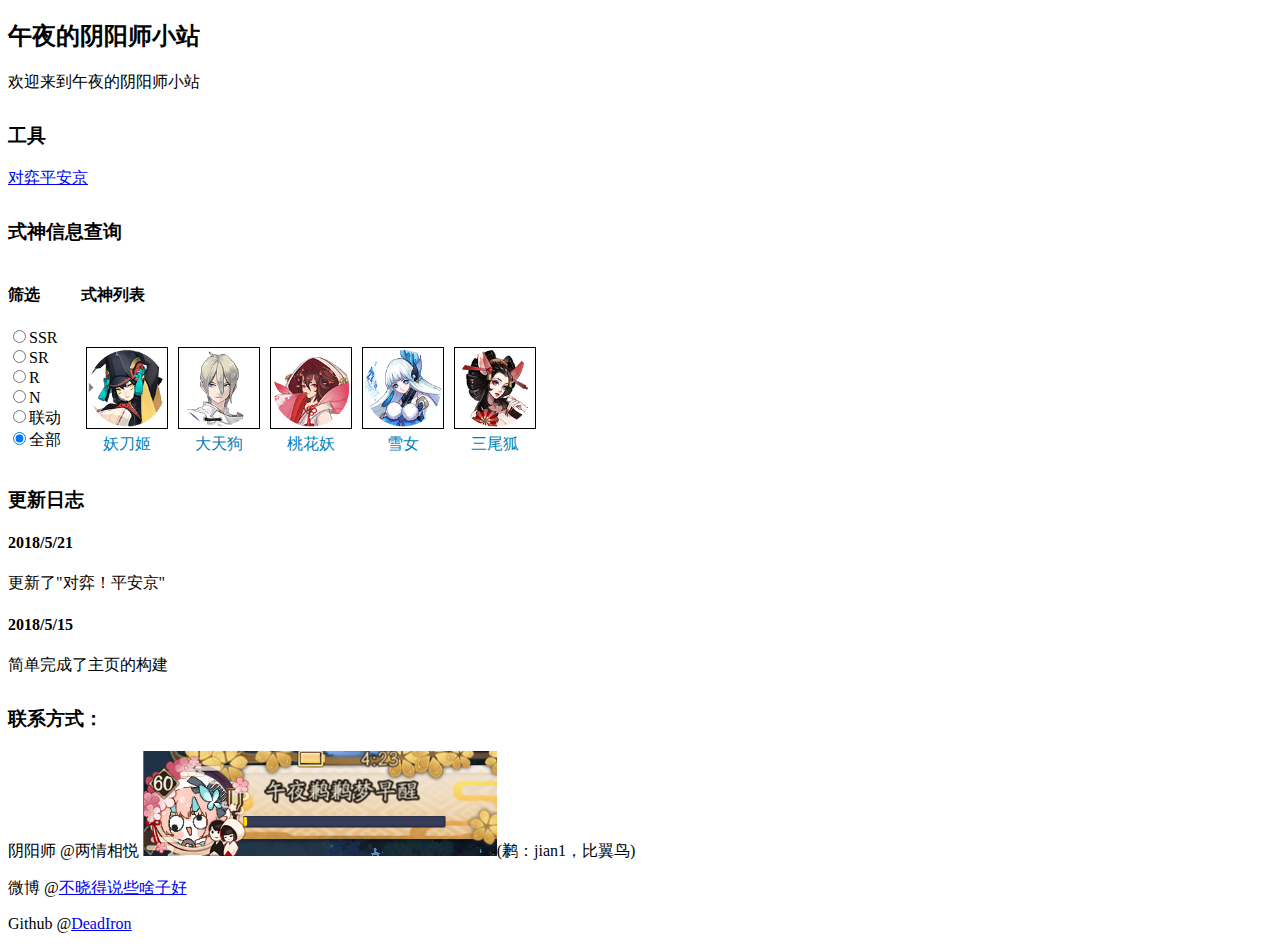
<file: index.html>
<!doctype html>
<html>

<head>
<link rel="stylesheet" type="text/css" href="mystyle.css">
<meta charset="utf-8"> 
<title>午夜的阴阳师小站</title>
</head>

<body>
<h2>午夜的阴阳师小站</h2>
<p>欢迎来到午夜的阴阳师小站</p>

<div>
<h3>工具</h3>
<a href='guess_heiankyou.html'>对弈平安京</a>
<br />
</div>

<h3>式神信息查询</h3>
<div class="wrapper">
    <div class="data-aside">
        <h4>筛选</h4>
        <div id="hero_filters" class="filtersbox">
            <label><input class="filter"  name="rareness" type="radio" value="ssr_tag" onclick=run()>SSR</label><br />		
            <label><input class="filter"  name="rareness" type="radio" value="sr_tag" onclick=run()>SR</label><br />
            <label><input class="filter" name="rareness" type="radio" value="r_tag" onclick=run()>R</label><br />
            <label><input class="filter"  name="rareness" type="radio" value="n_tag" onclick=run()>N</label><br />
            <label><input class="filter"  name="rareness" type="radio" value="ld_tag" onclick=run()>联动</label><br />
            <label><input id="show_all_filter" name="rareness" type="radio" value="all" checked onclick=run()>全部</label>
        </div> 
    </div>

    <div class="data-main">
        <div class="hero-list">
            <div class="mod-pic">
                <div class="mod-pic-hd">
                    <h4>式神列表</h4>
                </div>
                <div class="mod-pic-bd">
                    <ul id="ss_list">
                        
                        <li class="ssr_tag" style="display:block;">
                            <a target="_blank" href="ssinfo/jsz.html" class="ss"><img class="ss_icon" src="img/妖刀姬.png" /></a>
                            <div class="ss_name" >妖刀姬</div>
                        </li>
                        
                        <li class="ssr_tag">
                            <a target="_blank" href="ssinfo/jsz.html" class="ss"><img class="ss_icon" src="img/大天狗.png" /></a>
                            <div class="ss_name">大天狗</div>
                        </li>
                        
                        <li class="sr_tag">
                            <a target="_blank" href="ssinfo/jsz.html" class="ss"><img class="ss_icon" src="img/桃花妖.png" /></a>
                            <div class="ss_name">桃花妖</div>
                        </li>
                        
                        <li class="sr_tag">
                            <a target="_blank" href="ssinfo/jsz.html" class="ss"><img class="ss_icon" src="img/雪女.png" /></a>
                            <div class="ss_name">雪女</div>
                        </li>
                        
                        <li class="r_tag">
                            <a target="_blank" href="ssinfo/jsz.html" class="ss"><img class="ss_icon" src="img/三尾狐.png" /></a>
                            <div class="ss_name">三尾狐</div>
                        </li>
                        
                        
                    </ul>
                </div>
            </div>				
        </div>
            
    </div>
</div>

<div>
<h3>更新日志</h3>
<h4>2018/5/21</h4>
<p>更新了"对弈！平安京"</p>
<h4>2018/5/15</h4>
<p>简单完成了主页的构建</p>
</div>


<div>
<h3>联系方式：</h3>
<p>阴阳师 @两情相悦 <img src='1.png'>(鹣：jian1，比翼鸟)</p>
<p>微博 @<a href=https://weibo.com/6018826889/ target='_blank'>不晓得说些啥子好</a></p>
<p>Github @<a href=https://github.com/DeadIron/DeadIron.github.io/ target='_blank'>DeadIron</a></p>
</div>

</body>

<!--js部分-->
<script type="text/javascript"> 
function run(){
    var obj=document.getElementsByName('rareness');
    for (var i=0;i<obj.length;i++){
        if (obj[i].checked){
            var tag=obj[i].value;
        }
    }

    var tags=new Array('ssr_tag','sr_tag','r_tag','n_tag','ld_tag')
    for (j in tags){
        var a=document.getElementsByClassName(tags[j]);
        for (var i=0;i<a.length;i++)
        {
            if (tag==tags[j]||tag=="all"){
                a[i].style.display='block';
            }
            else{
                a[i].style.display='none'
            }
        }    
    }
}
</script> 

</html>
</file>
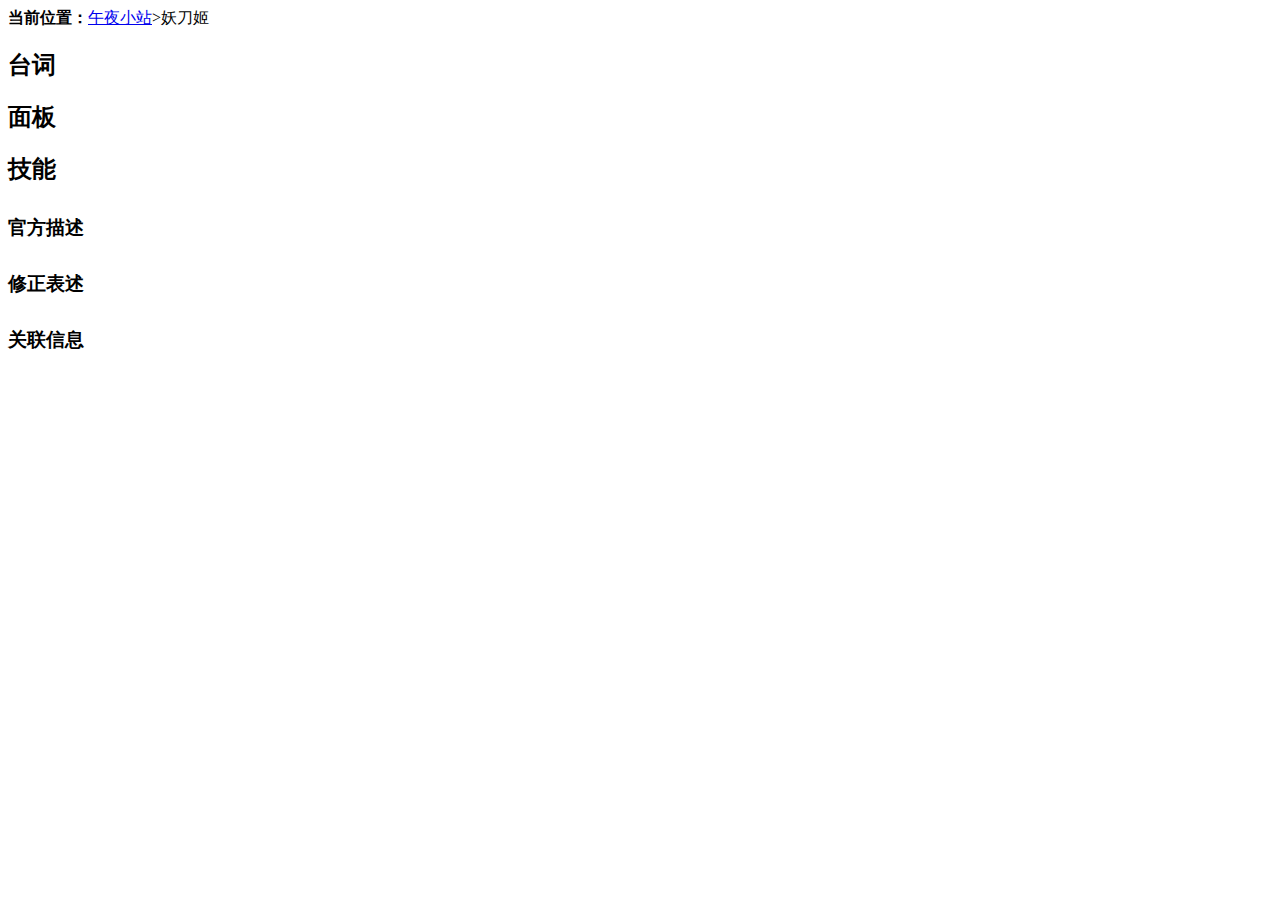
<file: ssinfo/ydj.html>
<!doctype html>
<html>
<head>
<link rel="stylesheet" type="text/css" href="../mystyle.css">
<meta charset="utf-8"> 
<title>对弈！平安京：妖刀姬</title>
</head>

<body>
		<!-- 导航{ -->
<b>当前位置：</b><a href="index.html">午夜小站</a><span>></span>妖刀姬
		<!-- }导航 -->	
<h2>台词</h2>
<h2>面板</h2>
<h2>技能</h2>
<h3>官方描述</h3>
<h3>修正表述</h3>
<h3>关联信息</h3>
</body>

</html>
</file>
<file: mystyle.css>
h3{margin-top:30px}

#ss_list{margin:0 auto;overflow:hidden;padding:20px 0 0;width:644px;list-style-type:none}
#ss_list li{color:#0080b9;float:left;height:110px;text-align:center;width:92px;}
#ss_list .ss{}
#ss_list .ss:hover img{border:1px solid #000000;background:#007ab1;}
#ss_list .ss img{width:78px;height:78px;padding:1px;border:1px solid #000000;}
#ss_list .ss_name{height:22px;line-height:22px;}
#ss_list .ss_search_text{display:none;}
.tooltip {display: none;}
.ss_tooltip {position: absolute;top: 50px;left: 50%;border:1px solid #007ab1;color:#addbef;width: 283px;height: 168px;line-height:22px;padding: 20px;z-index: 100;text-align: left;background:#000000 url(images/tipsbg.jpg) left top no-repeat; -moz-box-shadow: 0 0 15px #000; -webkit-box-shadow: 0 0 15px #000; -webkit-transition: all 0.1s ease-out;}
.ss_tooltip h2{font-size:14px;font-weight:bold;}
.ss_tooltip p {clear: left;}
.ss_tooltip img {float: left;margin-right: 5px;margin-bottom: 5px;background:#000000;border:1px solid #007ab1;height:60px;width:60px;}
.ss_tooltip_footer {position:relative;}
.ss_tooltip_tags {color: #e0a119;font-family:Tahoma;font-size: 12px;line-height:20px;}

.wrapper{display:flex;}
.data-main{margin-left:20px;}
.data-main .hero-list{margin-top:0px;}
</file>
